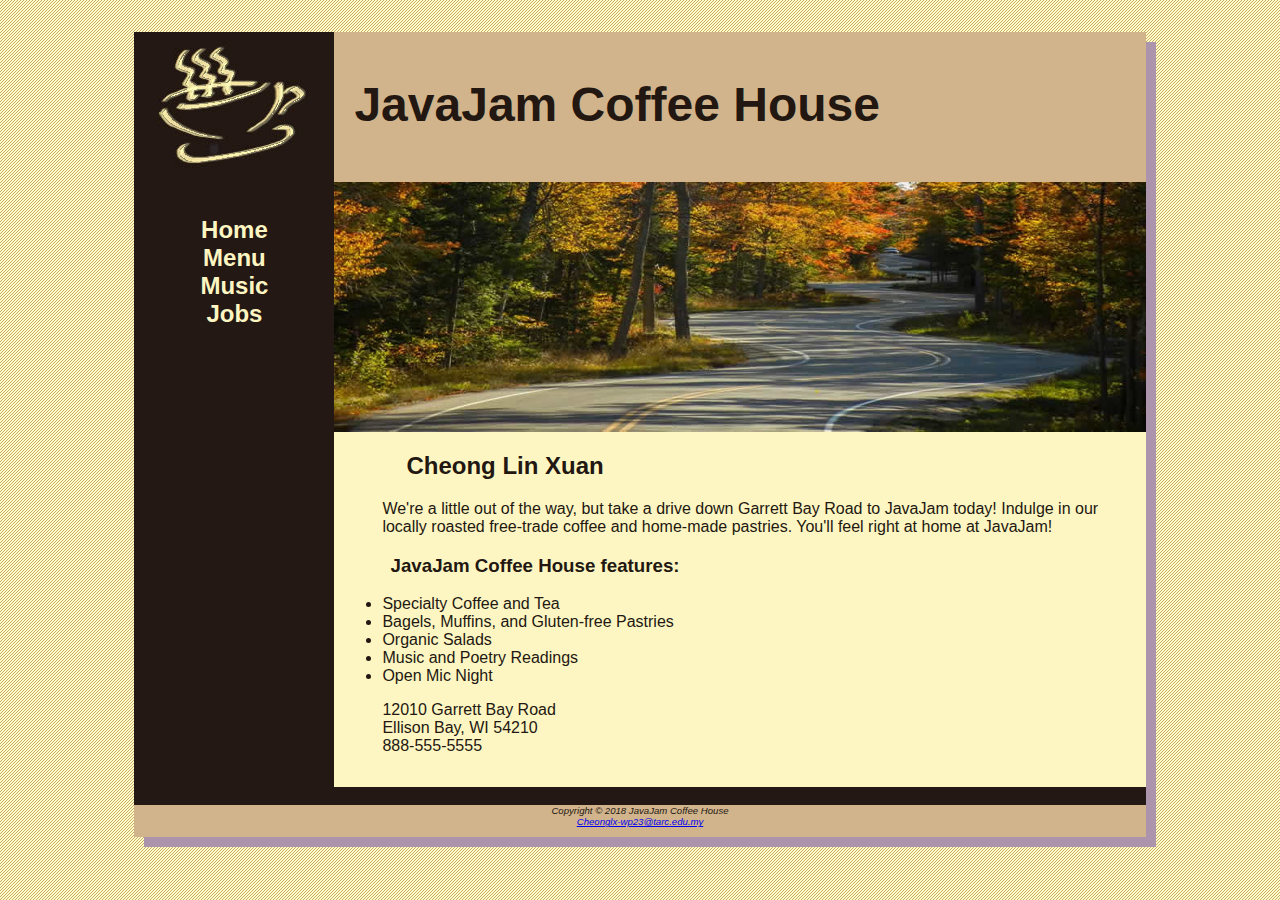
<file: index.html>
<!DOCTYPE html>
<html>

<head>
    <meta charset="utf-8">
    <title>JavaJam Coffee House </title>
    <link rel="stylesheet" href="javajam.css">
</head>

<body>
<div id="wrapper">
    <header>
        <h1 >JavaJam Coffee House</h1>
    </header>
    <nav>
        <ul>
            <li><a href="index.html">Home</a></li>
            <li><a href="menu.html">Menu</a></li>
            <li><a href="music.html">Music</a></li>
            <li><a href="jobs.html">Jobs</a></li>
        </ul>
    </nav>
    <main>
        <div id="heroroad"></div>
        <!--<img src="image.jpg" alt="windingroad" width="350" height="320" align="right">
        -->
        <h2 >Cheong Lin Xuan </h2>
        <p>We're a little out of the way, but take a drive down Garrett Bay Road to JavaJam
            today! Indulge in our locally roasted free-trade coffee and home-made pastries.
            You'll feel right at home at JavaJam! </p>
        <h3>JavaJam Coffee House features: </h3>
        <ul>
            <li>Specialty Coffee and Tea</li>
            <li>Bagels, Muffins, and Gluten-free Pastries</li>
            <li>Organic Salads</li>
            <li>Music and Poetry Readings</li>
            <li>Open Mic Night</li>
        </ul>
        <div>
            12010 Garrett Bay Road<br>
            Ellison Bay, WI 54210<br>
            888-555-5555
        </div>
    </main>
    <br>
    <footer>
        Copyright &copy; 2018 JavaJam Coffee House <br>
        <a href="mailto:Cheonglx-wp23@student.tarc.edu.my">Cheonglx-wp23@tarc.edu.my</a>
    </footer>
</div>
</body>

</html>
</file>
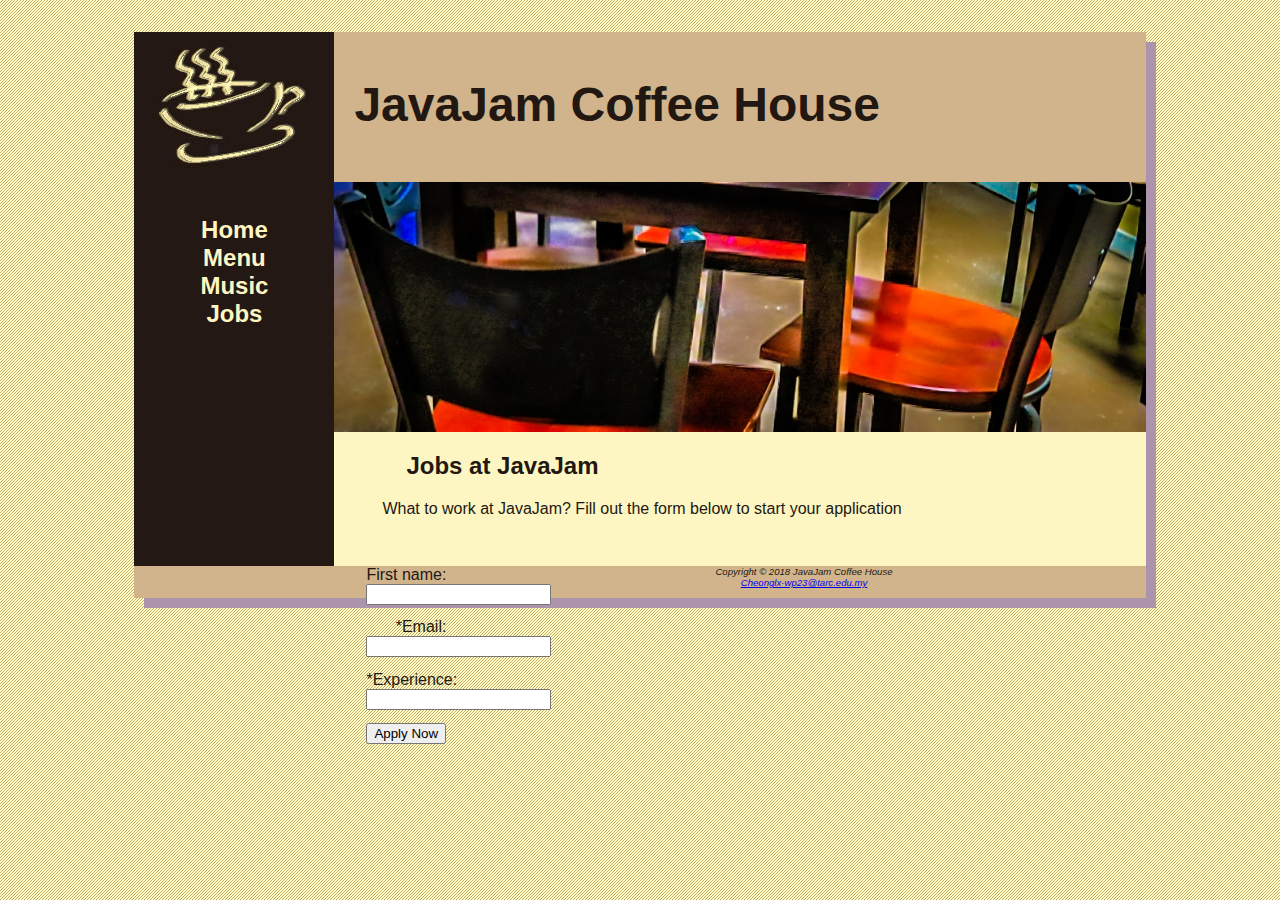
<file: jobs.html>
<!DOCTYPE html>
<html>

<head>
    <meta charset="utf-8">
    <title>JavaJam Coffee House Menu</title>
    <link rel="stylesheet" href="javajam.css">
</head>

<body>
    <div id="wrapper">
        <header>
            <h1>JavaJam Coffee House</h1>
        </header>
        <nav>
            <ul>
                <li><a href="index.html">Home</a></li>
                <li><a href="menu.html">Menu</a></li>
                <li><a href="music.html">Music</a></li>
                <li><a href="jobs.html">Jobs</a></li>
            </ul>
        </nav>
        <main>
            <div id="herojobs"></div>
            <!--<img src="herojobs.jpg" alt="jobs" width="300" height="300" align="right">
        -->
            <h2>Jobs at JavaJam </h2>
            <p>What to work at JavaJam? Fill out the form below to start your application</p>
            <form action="/action_page.php">
                <label for="name">First name:</label><br>
                <input type="text" id="myName" name="myName" rquired>
                <label for="E-mail">*Email:</label><br>
                <input type="email" id="myEmail" name="myEmail" required>
                <label for="MyExperience">*Experience:</label><br>
                <input type="text" id="Experience" name="MyExperience" rows="2" cols="20" required>

               <input id="MySubmit" type=submit value="Apply Now">
              </form> 
        </main>
        <footer>
            Copyright &copy; 2018 JavaJam Coffee House <br>
            <a href="mailto:Cheonglx-wp23@student.tarc.edu.my">Cheonglx-wp23@tarc.edu.my</a>
        </footer>
    </div>
</body>

</html>
</file>
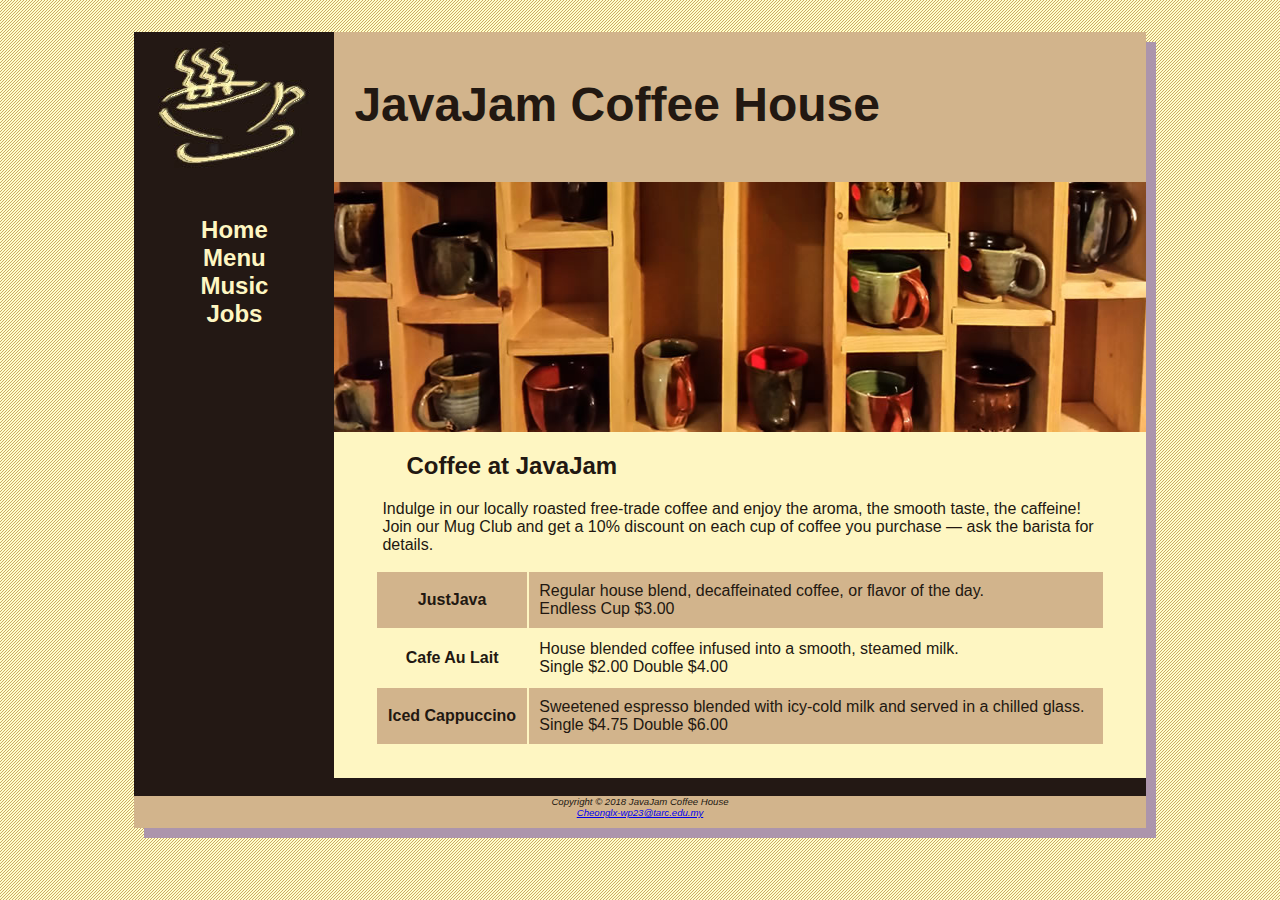
<file: menu.html>
<!DOCTYPE html>
<html>

<head>
    <meta charset="utf-8">
    <title>JavaJam Coffee House Menu</title>
    <link rel="stylesheet" href="javajam.css">
</head>

<body>
    <div id="wrapper">
        <header>
            <h1>JavaJam Coffee House</h1>
        </header>
        <nav>
            <ul>
                <li><a href="index.html">Home</a></li>
                <li><a href="menu.html">Menu</a></li>
                <li><a href="music.html">Music</a></li>
                <li><a href="jobs.html">Jobs</a></li>
            </ul>
        </nav>
        <main>
            <div id="heromugs"></div>
            <!--<img src="mugs.jpg" alt="mugs" width="300" height="300" align="right">
        -->
            <h2>Coffee at JavaJam </h2>
            <p>Indulge in our locally roasted free-trade coffee and enjoy the aroma, the smooth
                taste, the caffeine! Join our Mug Club and get a 10% discount on each cup of
                coffee you purchase — ask the barista for details.</p>
            <table class="center">
                <tr>
                    <th>JustJava</th>
                    <td>Regular house blend, decaffeinated coffee, or flavor of the day.
                    <br>Endless Cup $3.00</td>
                </tr>
                <tr>
                    <th>Cafe Au Lait</th>
                    <td>House blended coffee infused into a smooth, steamed milk.
                    <br>Single $2.00 Double $4.00</td>
                </tr>
                <tr>
                    <th>Iced Cappuccino</td>
                    <td>Sweetened espresso blended with icy-cold milk and served in a
                        chilled glass.
                    <br>Single $4.75 Double $6.00</td>
                </tr>
            </table>
        </main>
        <br>
        <footer>
            Copyright &copy; 2018 JavaJam Coffee House <br>
            <a href="mailto:Cheonglx-wp23@student.tarc.edu.my">Cheonglx-wp23@tarc.edu.my</a>
        </footer>
    </div>
</body>

</html>
</file>
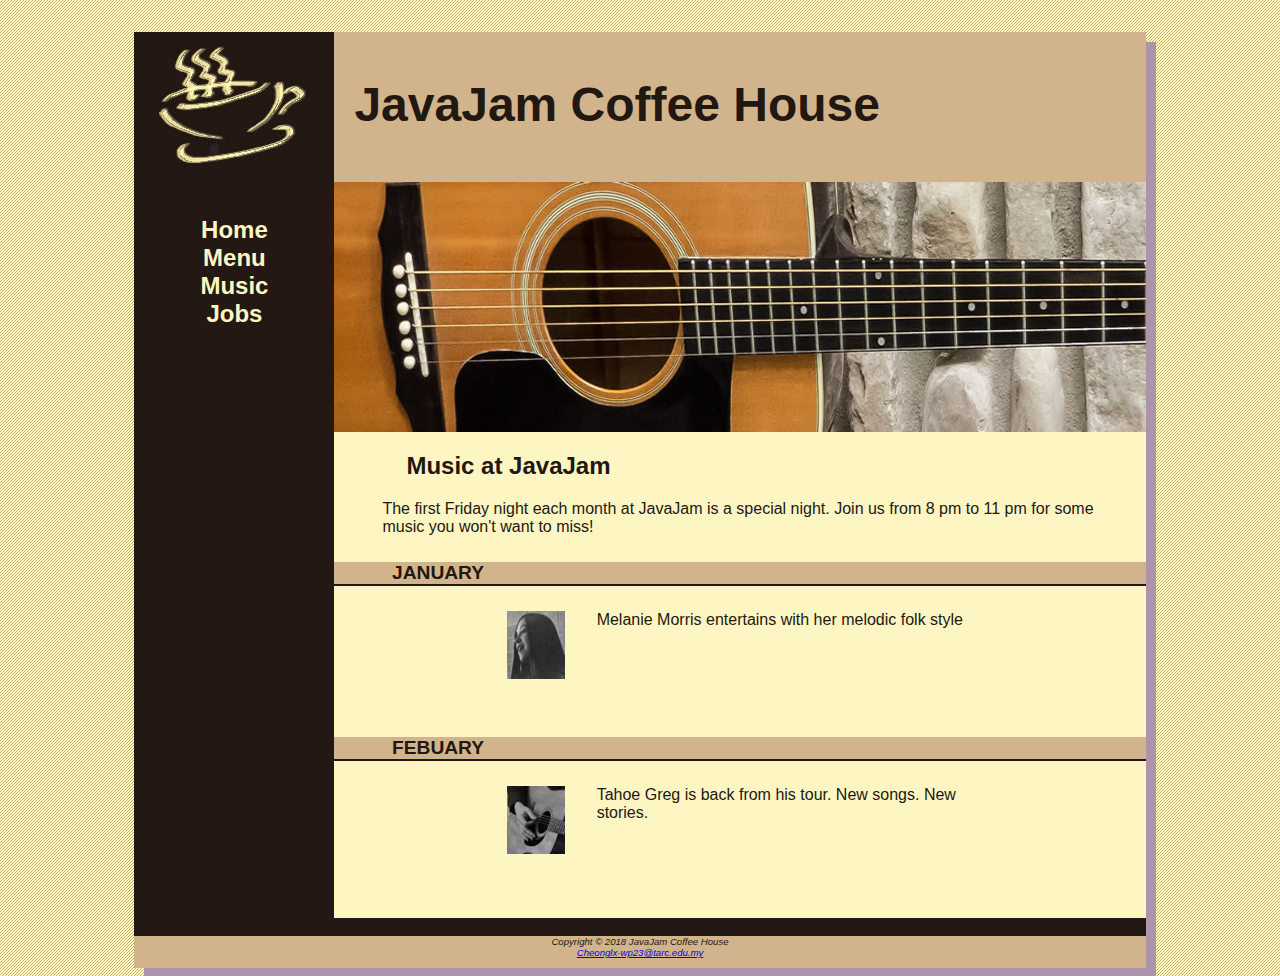
<file: music.html>
<!DOCTYPE html>
<html>

<head>
    <meta charset="utf-8">
    <title>JavaJam Coffee House Menu</title>
    <link rel="stylesheet" href="javajam.css">
</head>

<body>
<div id="wrapper">
    <header>
        <h1 >JavaJam Coffee House</h1>
    </header>
    <nav>
        <ul>
            <li><a href="index.html">Home</a></li>
            <li><a href="menu.html">Menu</a></li>
            <li><a href="music.html">Music</a></li>
            <li><a href="jobs.html">Jobs</a></li>
        </ul>
    </nav>
    <main>
        <div id="heroguitar"></div>
        <h2 >Music at JavaJam </h2>
        <p>The first Friday night each month at JavaJam is a special night. Join us from 8
            pm to 11 pm for some music you won't want to miss!</p>
        <h4>January</h4>
        <div class="details">
        <a href="images/melanie.jpg">
            <img class="floatleft" src="images/melaniethumb.jpg" alt="melanie" width="100" height="100" ></a>
            Melanie Morris entertains with her melodic folk style
        </div>
        <h4>Febuary</h4>
        <div class="details">
         <a href="images/greg.jpg">
            <img class="floatleft" src="images/gregthumb.jpg" alt="greg" width="100" height="100" ></a>
            Tahoe Greg is back from his tour. New songs. New stories.
        </div>
    </main>
    <br>
    <footer>
        Copyright &copy; 2018 JavaJam Coffee House <br>
        <a href="mailto:Cheonglx-wp23@student.tarc.edu.my">Cheonglx-wp23@tarc.edu.my</a>        
    </footer>
</div>  
</body>

</html>
</file>
<file: javajam.css>
body {
    background-color:#FCEBB6;
    color: #221811;
    font-family: Verdana,Arial,sans-serif;
    background-image: url('images/background.gif');
}

header{
    background-color: #D2B48C;
    height: 150px;
    background-image: url('images/javajamlogo.jpg');
    background-repeat: no-repeat;

}

.details{
padding-left: 20%;
padding-right: 20%;
overflow: auto;
}

h1{
    padding-top: 45px;
    padding-left: 220px;
    font-size: 3em;
}

 h4{
    background-color: #D2B48C;
    font-size: 1.2em;
    padding-left: .5em;
    padding-bottom: .25em;
    text-transform: uppercase;
    border-bottom: 2px solid #231814;
    padding-bottom: 0;
    clear:left;
}

img{
padding-left: 10px;
padding-right: 10px;
}

main{
padding-left: 0%;
padding-right: 0%;
padding-bottom: 2em;
display:block;
margin-left: 200px;
padding-top: 0%;
background-color: #fef6c2;


}

nav{
    text-align: center;
    font-weight: bold;
    font-size: 1.5em;
    padding-top: 10px;
    text-decoration: none;
    float: left;
    width: 200px;
    
    
}

nav a{
    text-decoration: none;
}

nav a:link{
    color:#fef6c2
}

nav a:visited{
    color: #D2B48C;
}

nav a:hover{
    color: #c93;
}

nav ul{
    list-style-type: none;
    padding-left: 0;
}

footer{
    background-color: #D2B48C;
    font-size: .60em;
    font-style: italic;
    text-align: center;
    padding-bottom: 10px;
    border-top: 2px #221811;
    

}
#wrapper{
    width: 80%;
    margin-right: auto;
    margin-left: auto;
    background-color: #231814;
    min-width: 900px;
    max-width: 1280px;
    box-shadow: 10px 10px rgb(172, 149, 172);
}

*{box-sizing: border-box;
}

#heroroad{
    background-image: url("images/heroroad.jpg");
    background-size: 100% 100%;
    height: 250px;
}

#heromugs{
    background-image: url("images/heromugs.jpg");
    background-size: 100% 100%;
    height: 250px;
}

#heroguitar{
    background-image: url("images/heroguitar.jpg");
    background-size: 100% 100%;
    height: 250px;
}

#herojobs{
    background-image: url("images/herojobs.jpg");
    background-size: 100% 100%;
    height: 250px;
}

main h2,main h3,main h4,main p,main div,main ul,main dl{
    padding-left: 3em;
    padding-right: 2em;
}

.floatleft{
    float:left;
    padding-right: 2em;
    padding-bottom: 2em;
}

table{
    width: 90%;
}

td,th{
    padding: 10px;
}

tr:nth-of-type(odd){
    background-color: #D2B48C;
    border-spacing: 0%;
}

.center{
    margin-left: auto;
    margin-right: auto;
}

form{
    padding: 2em;
    display: block;
    float: left;
    text-align: right;
    width: 8em;
    padding-right: 1em;
}

input{
    display: block;
    margin-bottom: 1em;
}
</file>
